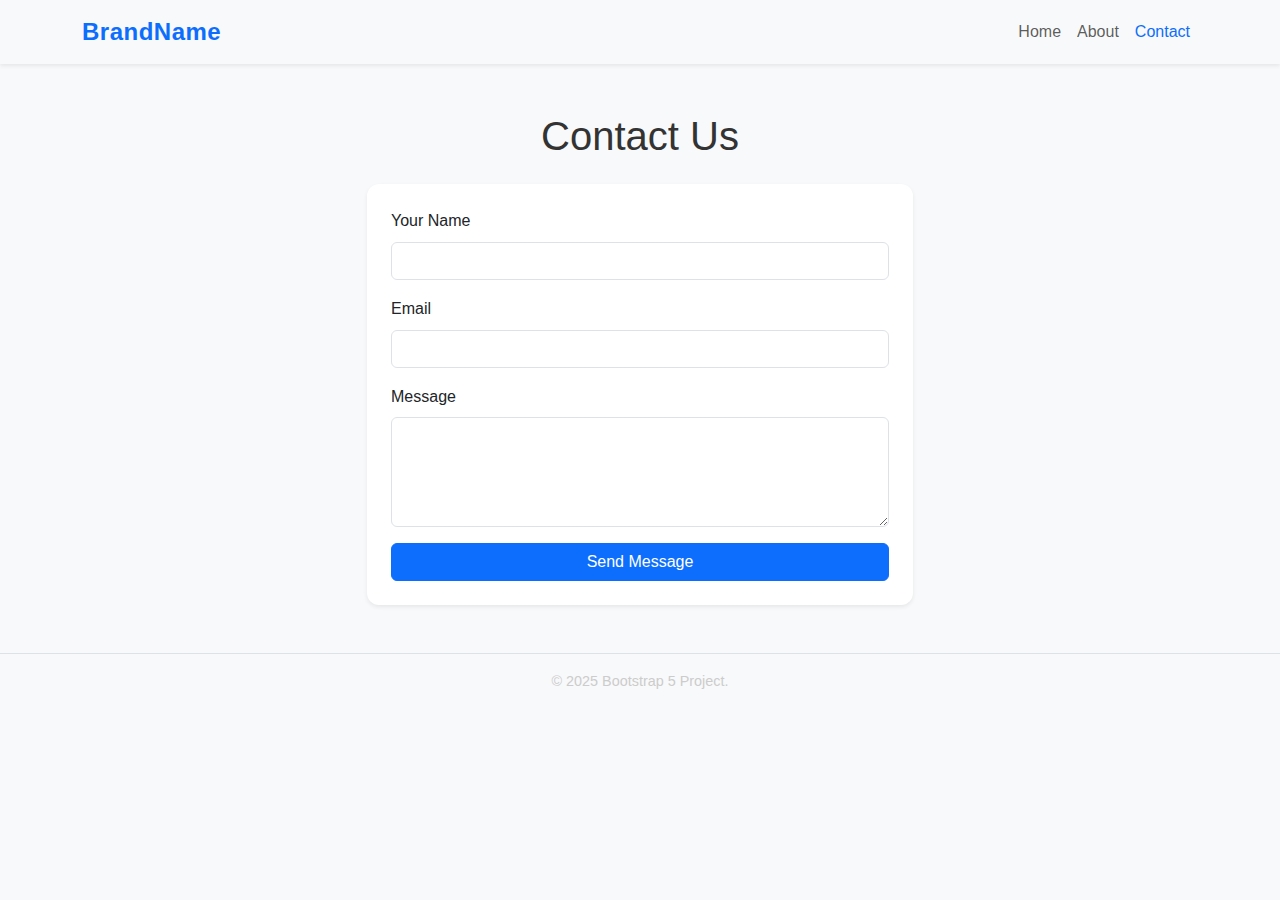
<file: contact.html>
<!doctype html>
<html lang="en">
<head>
  <meta charset="utf-8" />
  <meta name="viewport" content="width=device-width, initial-scale=1" />
  <title>Contact | Bootstrap 5 Project</title>
  <link href="https://cdn.jsdelivr.net/npm/bootstrap@5.3.3/dist/css/bootstrap.min.css" rel="stylesheet">
  <link rel="stylesheet" href="assets/css/styles.css">
</head>
<body>
  <nav class="navbar navbar-expand-lg navbar-light bg-light shadow-sm">
    <div class="container">
      <a class="navbar-brand fw-bold text-primary" href="index.html">BrandName</a>
      <div class="collapse navbar-collapse">
        <ul class="navbar-nav ms-auto">
          <li class="nav-item"><a href="index.html" class="nav-link">Home</a></li>
          <li class="nav-item"><a href="about.html" class="nav-link">About</a></li>
          <li class="nav-item"><a href="contact.html" class="nav-link active">Contact</a></li>
        </ul>
      </div>
    </div>
  </nav>

  <section class="py-5 bg-light">
    <div class="container">
      <h1 class="text-center mb-4">Contact Us</h1>
      <div class="row justify-content-center">
        <div class="col-md-6">
          <form action="https://formspree.io/f/your-form-id" method="POST" class="card p-4 shadow-sm">
            <div class="mb-3">
              <label for="name" class="form-label">Your Name</label>
              <input type="text" class="form-control" id="name" name="name" required>
            </div>
            <div class="mb-3">
              <label for="email" class="form-label">Email</label>
              <input type="email" class="form-control" id="email" name="email" required>
            </div>
            <div class="mb-3">
              <label for="message" class="form-label">Message</label>
              <textarea class="form-control" id="message" name="message" rows="4" required></textarea>
            </div>
            <button type="submit" class="btn btn-primary">Send Message</button>
          </form>
        </div>
      </div>
    </div>
  </section>

  <footer class="bg-light text-center py-3 border-top">
    <p class="mb-0">&copy; 2025 Bootstrap 5 Project.</p>
  </footer>
</body>
</html>
</file>
<file: assets/css/styles.css>
body {
  font-family: 'Poppins', sans-serif;
  background-color: #f8f9fa;
  color: #333;
  scroll-behavior: smooth;
  line-height: 1.6;
}


.navbar {
  box-shadow: 0 2px 10px rgba(0, 0, 0, 0.1);
}

.navbar-brand {
  font-weight: 700;
  font-size: 1.5rem;
  letter-spacing: 0.5px;
}

.nav-link {
  transition: color 0.3s ease;
}

.nav-link:hover,
.nav-link.active {
  color: #0d6efd !important;
}


.hero {
  background: linear-gradient(120deg, #007bff, #6610f2);
  color: white;
  padding: 100px 20px;
  text-align: center;
}

.hero h1 {
  font-size: 3rem;
  font-weight: 700;
}

.hero p {
  font-size: 1.2rem;
  margin-top: 15px;
}

.btn-custom {
  background-color: #0d6efd;
  color: white;
  border-radius: 50px;
  padding: 10px 25px;
  font-weight: 500;
  transition: all 0.3s ease;
}

.btn-custom:hover {
  background-color: #084298;
  color: #fff;
  transform: scale(1.05);
}



.card {
  border: none;
  border-radius: 12px;
  transition: transform 0.3s ease, box-shadow 0.3s ease;
}

.card:hover {
  transform: translateY(-8px);
  box-shadow: 0 8px 20px rgba(0, 0, 0, 0.1);
}


section h2 {
  color: #0d6efd;
  margin-bottom: 20px;
}

section p {
  color: #555;
}


.contact-form {
  background-color: #fff;
  border-radius: 12px;
  box-shadow: 0 5px 20px rgba(0, 0, 0, 0.1);
  padding: 30px;
}

.contact-form label {
  font-weight: 500;
  margin-bottom: 8px;
}

.contact-form input,
.contact-form textarea {
  border-radius: 8px;
  border: 1px solid #ddd;
  transition: border-color 0.3s ease;
}

.contact-form input:focus,
.contact-form textarea:focus {
  border-color: #0d6efd;
  box-shadow: none;
}


footer {
  background-color: #212529;
  color: #ccc;
  text-align: center;
  padding: 20px 0;
}

footer p {
  margin-bottom: 0;
  font-size: 0.9rem;
}

@media (max-width: 768px) {
  .hero h1 {
    font-size: 2.2rem;
  }

  .hero p {
    font-size: 1rem;
  }

  .contact-form {
    padding: 20px;
  }
}
</file>
